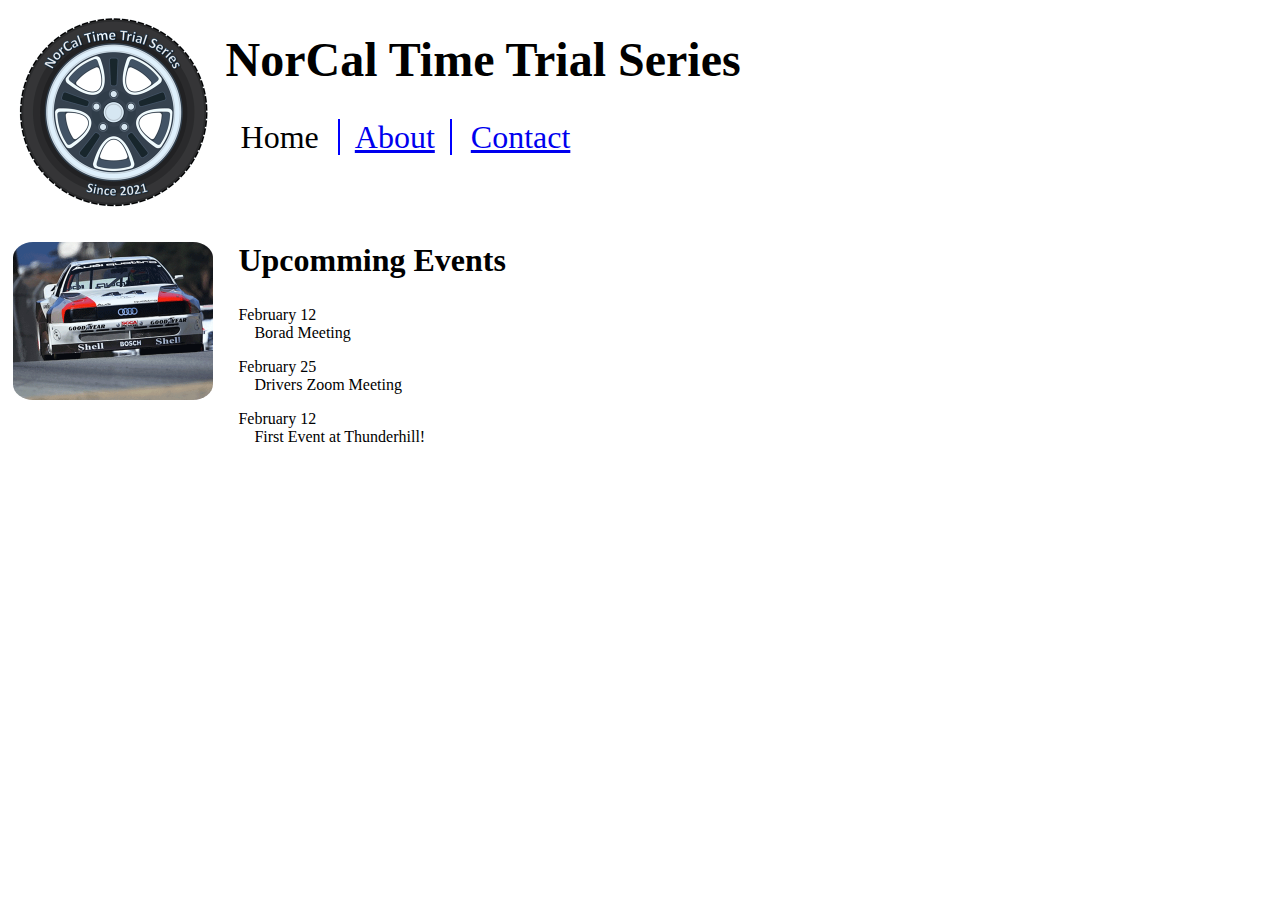
<file: index.html>
<!DOCTYPE html>
<html lang="en">
  <head>
    <meta charset="UTF-8" />
    <link rel="stylesheet" href="style.css" />
    <title>NorCal Time Trial Series</title>
  </head>

  <body>
    <div class="header">
      <div class="element">
        <img src="./images/LOGO.png" alt="LOGO" />
      </div>
      <div>
        <h1>NorCal Time Trial Series</h1>
        <div>
          <nav>
            <a>Home</a>
            <a class="border" href="about.html">About</a>
            <a href="contact.html">Contact</a>
          </nav>
        </div>
      </div>
    </div>

    <div class="header">
      <div class="element">
        <img src="./images/Image1.png" alt="Events" />
      </div>
      <div class="element">
        <h2>Upcomming Events</h2>
        <p>February 12 <br />&nbsp;&nbsp;&nbsp;&nbsp;Borad Meeting</p>
        <p>February 25 <br />&nbsp;&nbsp;&nbsp;&nbsp;Drivers Zoom Meeting</p>
        <p>
          February 12 <br />&nbsp;&nbsp;&nbsp;&nbsp;First Event at Thunderhill!
        </p>
      </div>
    </div>
  </body>
</html>
</file>
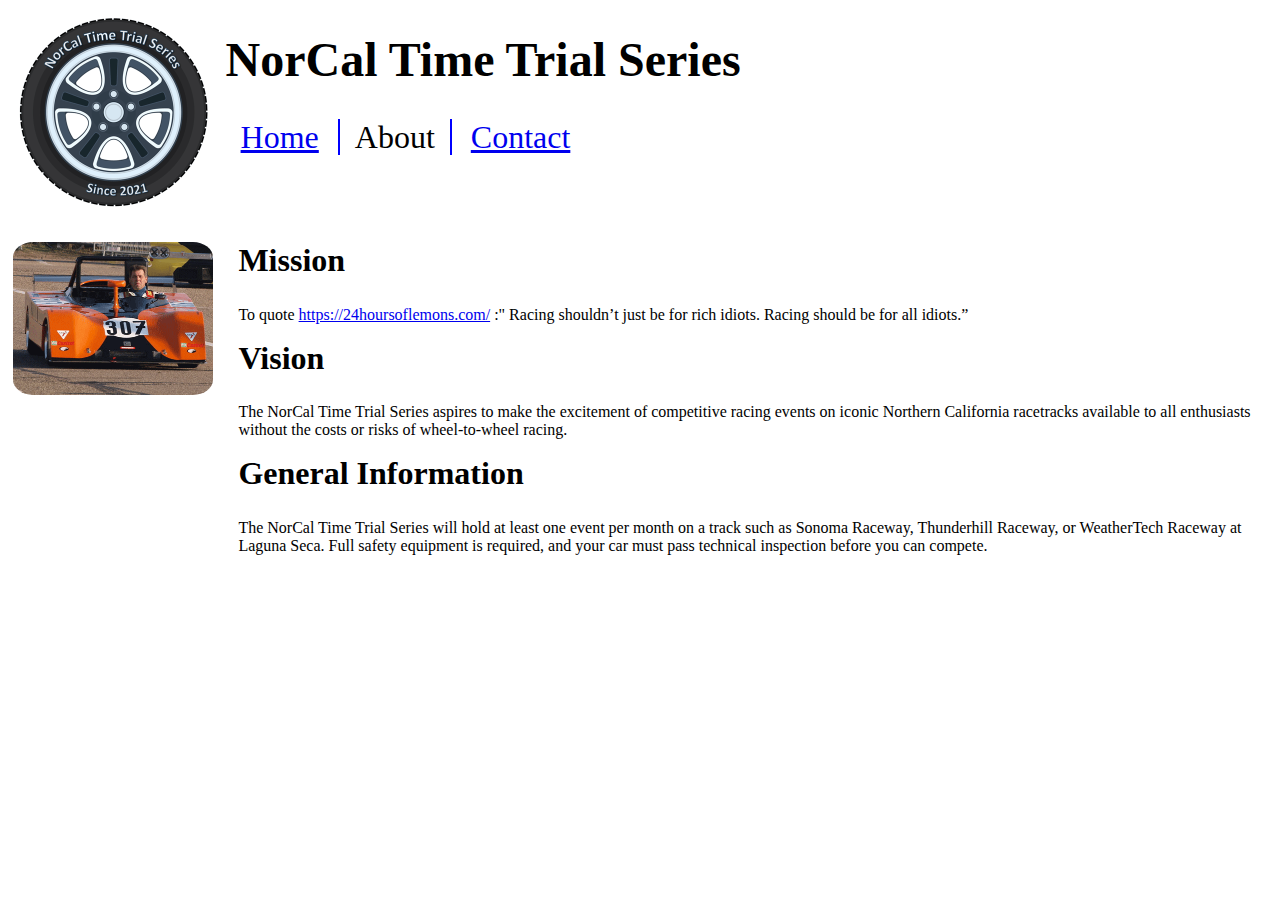
<file: about.html>
<!DOCTYPE html>
<html lang="en">
  <head>
    <meta charset="UTF-8" />
    <link rel="stylesheet" href="style.css" />
    <title>About the NorCal Time Trials Series</title>
  </head>

  <body>
    <div class="header">
      <div class="element">
        <img src="./images/LOGO.png" alt="LOGO" />
      </div>
      <div>
        <h1>NorCal Time Trial Series</h1>
        <div>
          <nav>
            <a href="index.html">Home</a>
            <a class="border">About</a>
            <a href="contact.html">Contact</a>
          </nav>
        </div>
      </div>
    </div>

    <div class="header">
      <div class="element">
        <img src="./images/Image2.png" alt="About" />
      </div>
      <div class="element">
        <h2>Mission</h2>
        <p>
          To quote
          <a href="https://24hoursoflemons.com/"
            >https://24hoursoflemons.com/</a
          >
          :" Racing shouldn’t just be for rich idiots. Racing should be for all
          idiots.”
        </p>
        <h2>Vision</h2>
        <p>
          The NorCal Time Trial Series aspires to make the excitement of
          competitive racing events on iconic Northern California racetracks
          available to all enthusiasts without the costs or risks of
          wheel-to-wheel racing.
        </p>
        <h2>General Information</h2>
        <p>
          The NorCal Time Trial Series will hold at least one event per month on
          a track such as Sonoma Raceway, Thunderhill Raceway, or WeatherTech
          Raceway at Laguna Seca. Full safety equipment is required, and your
          car must pass technical inspection before you can compete.
        </p>
      </div>
    </div>
  </body>
</html>
</file>
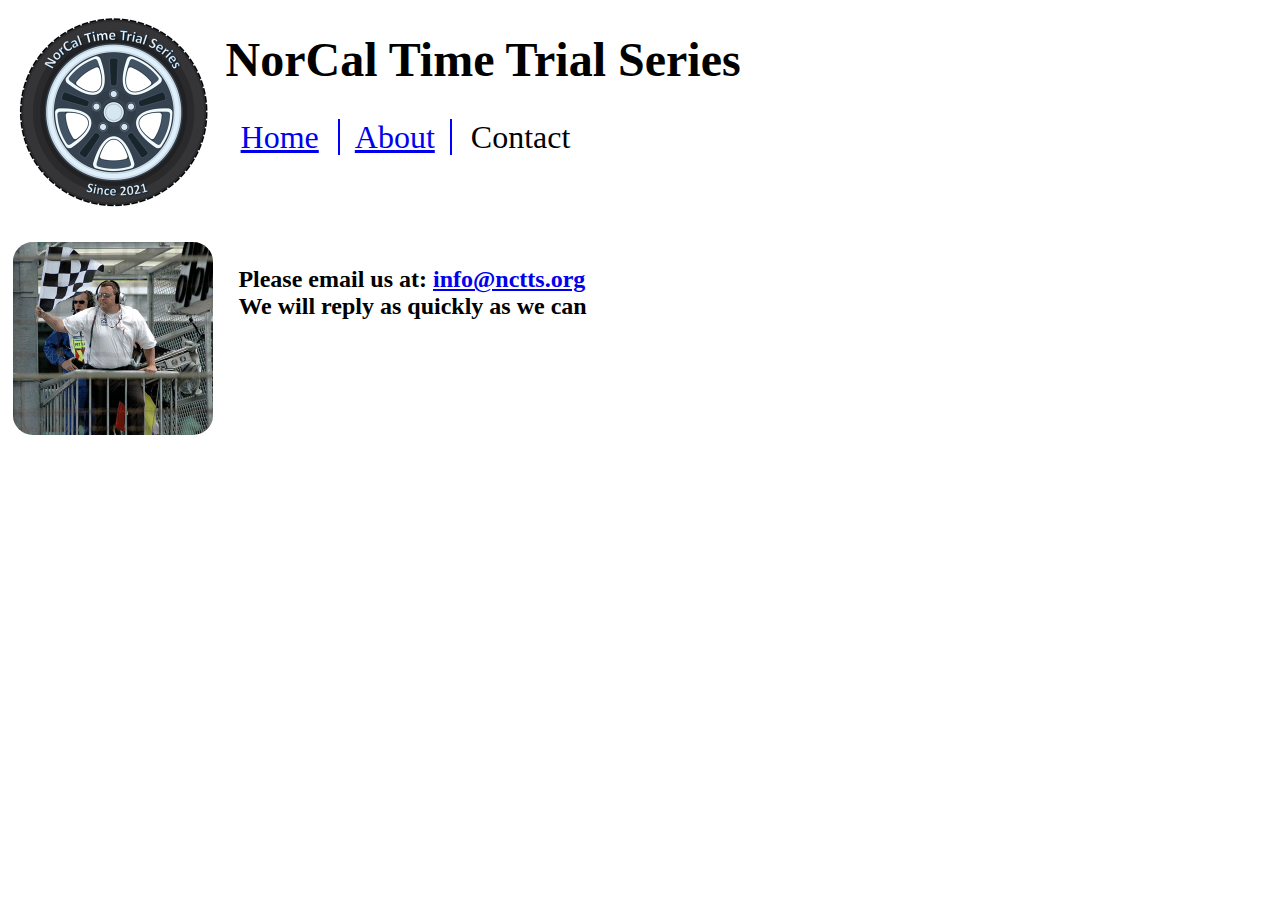
<file: contact.html>
<!DOCTYPE html>
<html lang="en">
  <head>
    <meta charset="UTF-8" />
    <link rel="stylesheet" href="style.css" />
    <title>Contact - NorCal Time Trials Series</title>
  </head>

  <body>
    <div class="header">
      <div class="element">
        <img src="./images/LOGO.png" alt="LOGO" />
      </div>
      <div>
        <h1>NorCal Time Trial Series</h1>
        <div>
          <nav>
            <a href="index.html">Home</a>
            <a href="about.html" class="border">About</a>
            <a >Contact</a>
          </nav>
        </div>
      </div>
    </div>

    <div class="header">
      <div class="element">
        <img src="./images/Image3.png" alt="Contact" />
      </div>
      <div class="element">
        <h3>
          Please email us at:
          <a href="mailto:info@nctts.org">info@nctts.org</a> We will reply as
          quickly as we can
        </h3>
      </div>
    </div>
  </body>
</html>
</file>
<file: style.css>
body{
  margin: 0;
  padding: 0;
  border: 0;
  font-size: 100%;
  font: inherit;
  vertical-align: baseline;
}

h1{
    font-size: 3rem;
}

h2{
    font-size: 2rem;
    margin-top: 0px;
}
h3{
    font-size: 1.5rem;
    text-align: left;
    width: 50%;

}

img{
    border-radius: 10%;
    width: 200px;
}

.header {
display: flex;
}

.element{
  padding: 1%;
}

nav a{
  padding-left: 15px;
  padding-right: 15px;
  font-size: 2rem;
}


.border{
  border-right: 2px solid blue;
  border-left: 2px solid blue;
}
</file>
